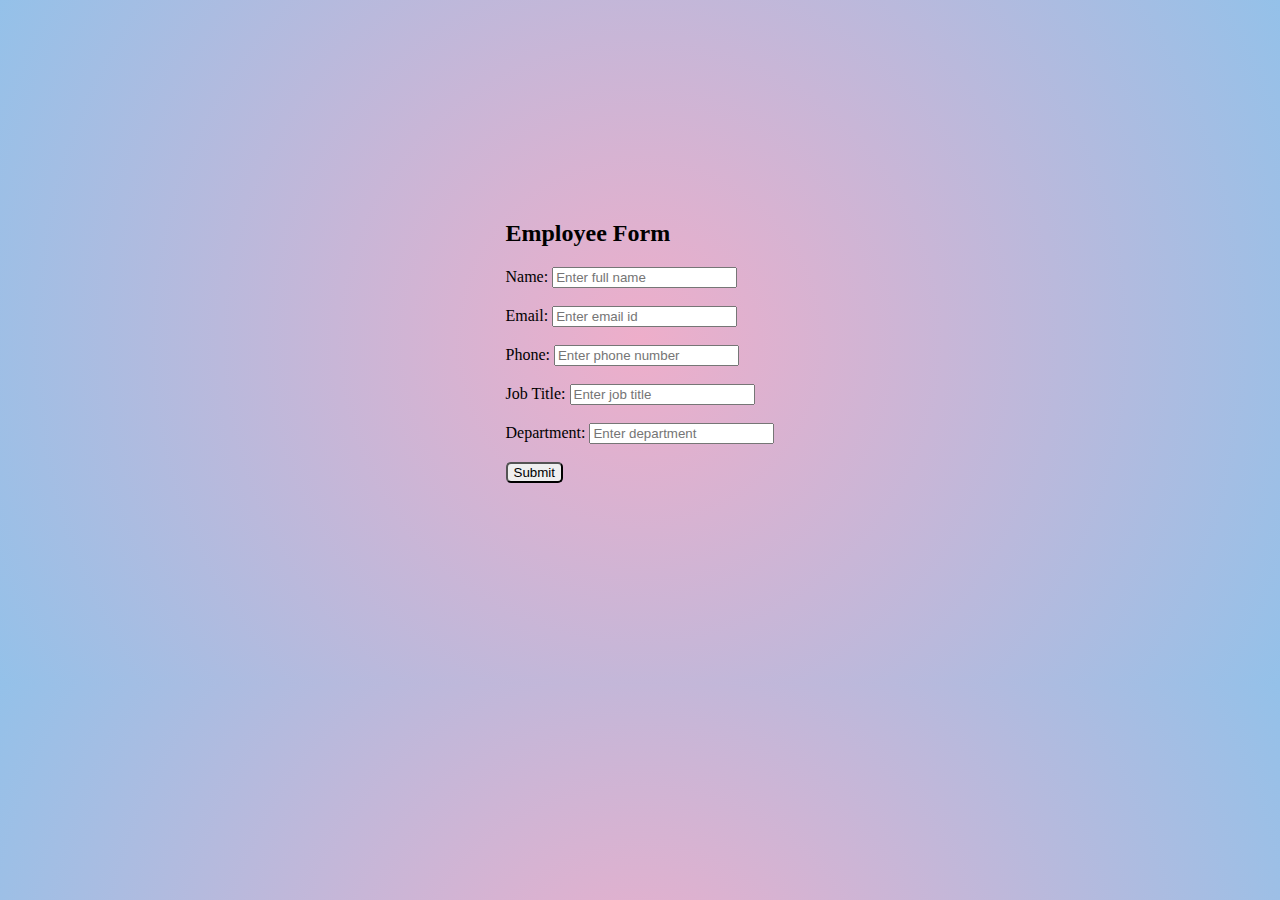
<file: index.html>
<!DOCTYPE html>
<html lang="en">
<head>
    <meta charset="UTF-8">
    <meta name="viewport" content="width=device-width, initial-scale=1.0">
    <title>Employee Form</title>
    <style>
        body{
            align-items: center;
            background: radial-gradient(circle, rgba(238,174,202,1) 0%, rgba(148,193,233,1) 100%);
            font-family: Georgia, 'Times New Roman', Times, serif;
            align-content: center;
            display:flex;
            justify-content: space-around;
            padding: 100px;
            margin: 100px;
            border: 100px;
        }
        button{
            border-radius: 5px;
        }
    </style>
</head>
<body>

<div class="form-container">
    <h2>Employee Form</h2>
    <label for="name">Name:</label>
    <input type="text" id="name" placeholder="Enter full name">
    <br>
    <br>
    <label for="email">Email:</label>
    <input type="email" id="email" placeholder="Enter email id">
    <br>
    <br>
    <label for="phone">Phone:</label>
    <input type="tel" id="phone" placeholder="Enter phone number">
    <br>
    <br>
    <label for="jobTitle">Job Title:</label>
    <input type="text" id="jobTitle" placeholder="Enter job title">
    <br>
    <br>
    <label for="department">Department:</label>
    <input type="text" id="department" placeholder="Enter department">
    <br>
    <br>
    <button onclick="displayEmployeeData()">Submit</button>
    <br>
</div>

<div class="result-container" id="resultContainer" style="display: none;">
    <h3>Employee Information</h3>
    <p id="resultName"></p>
    <p id="resultEmail"></p>
    <p id="resultPhone"></p>
    <p id="resultJobTitle"></p>
    <p id="resultDepartment"></p>
</div>

<script>
    function displayEmployeeData() {
        const name = document.getElementById('name').value;
        const email = document.getElementById('email').value;
        const phone = document.getElementById('phone').value;
        const jobTitle = document.getElementById('jobTitle').value;
        const department = document.getElementById('department').value;

        if (!name || !email || !phone || !jobTitle) {
            alert("Please fill in all fields.");
            return;
        }

        document.getElementById('resultName').textContent = name;
        document.getElementById('resultEmail').textContent = email;
        document.getElementById('resultPhone').textContent = phone;
        document.getElementById('resultJobTitle').textContent = jobTitle;
        document.getElementById('resultDepartment').textContent = department;
        
       document.getElementById('resultContainer').style.display = 'block';
    }
</script>

</body>
</html>
</file>
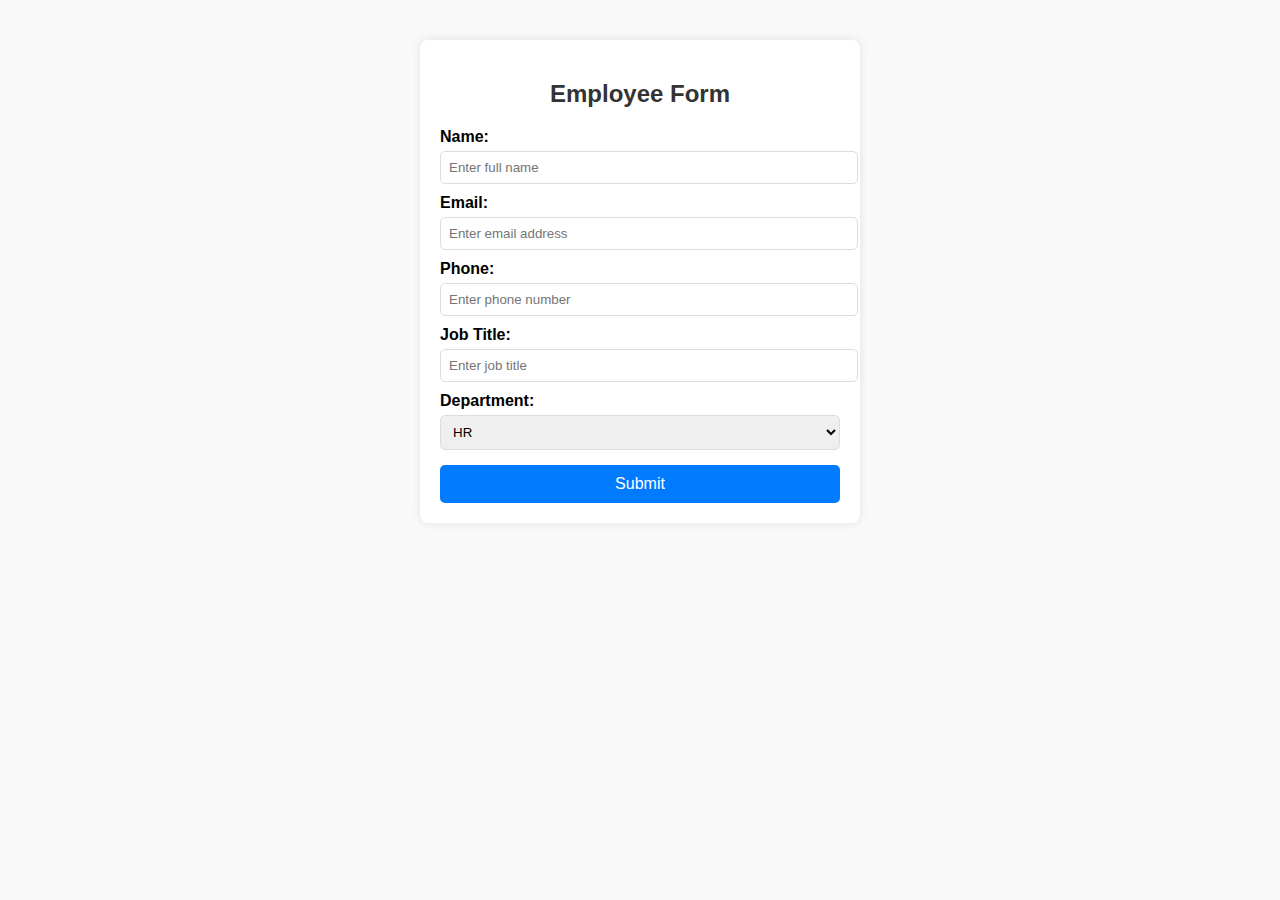
<file: employee form.html>
<!DOCTYPE html>
<html lang="en">
<head>
    <meta charset="UTF-8">
    <meta name="viewport" content="width=device-width, initial-scale=1.0">
    <title>Employee Form</title>
    <style>
        body {
            font-family: Arial, sans-serif;
            display: flex;
            flex-direction: column;
            align-items: center;
            background-color: #f9f9f9;
            margin: 0;
            padding: 20px;
        }

        .form-container {
            background-color: #fff;
            padding: 20px;
            border-radius: 8px;
            box-shadow: 0 0 10px rgba(0, 0, 0, 0.1);
            max-width: 400px;
            width: 100%;
            margin-top: 20px;
        }

        h2 {
            text-align: center;
            color: #333;
        }

        label {
            font-weight: bold;
            display: block;
            margin-top: 10px;
        }

        input, select {
            width: 100%;
            padding: 8px;
            margin-top: 5px;
            border: 1px solid #ddd;
            border-radius: 5px;
        }

        button {
            width: 100%;
            padding: 10px;
            background-color: #007bff;
            color: #fff;
            border: none;
            border-radius: 5px;
            margin-top: 15px;
            cursor: pointer;
            font-size: 16px;
        }

        button:hover {
            background-color: #0056b3;
        }

        .result-container {
            margin-top: 20px;
            padding: 15px;
            background-color: #e9ecef;
            border-radius: 8px;
            width: 100%;
            max-width: 400px;
            box-shadow: 0 0 10px rgba(0, 0, 0, 0.1);
        }

        .result-container h3 {
            text-align: center;
            margin-bottom: 10px;
        }

        .result-container p {
            margin: 5px 0;
        }
    </style>
</head>
<body>

<div class="form-container">
    <h2>Employee Form</h2>
    <label for="name">Name:</label>
    <input type="text" id="name" placeholder="Enter full name">
    
    <label for="email">Email:</label>
    <input type="email" id="email" placeholder="Enter email address">
    
    <label for="phone">Phone:</label>
    <input type="tel" id="phone" placeholder="Enter phone number">
    
    <label for="jobTitle">Job Title:</label>
    <input type="text" id="jobTitle" placeholder="Enter job title">
    
    <label for="department">Department:</label>
    <select id="department">
        <option value="HR">HR</option>
        <option value="Finance">Finance</option>
        <option value="IT">IT</option>
        <option value="Marketing">Marketing</option>
        <option value="Sales">Sales</option>
    </select>
    
    <button onclick="displayEmployeeData()">Submit</button>
</div>

<div class="result-container" id="resultContainer" style="display: none;">
    <h3>Employee Information</h3>
    <p id="resultName"></p>
    <p id="resultEmail"></p>
    <p id="resultPhone"></p>
    <p id="resultJobTitle"></p>
    <p id="resultDepartment"></p>
</div>

<script>
    function displayEmployeeData() {
        const name = document.getElementById('name').value;
        const email = document.getElementById('email').value;
        const phone = document.getElementById('phone').value;
        const jobTitle = document.getElementById('jobTitle').value;
        const department = document.getElementById('department').value;

        if (!name || !email || !phone || !jobTitle) {
            alert("Please fill in all fields.");
            return;
        }

        document.getElementById('resultName').textContent = name;
        document.getElementById('resultEmail').textContent = email;
        document.getElementById('resultPhone').textContent = phone;
        document.getElementById('resultJobTitle').textContent = jobTitle;
        document.getElementById('resultDepartment').textContent = department;
        
       document.getElementById('resultContainer').style.display = 'block';
    }
</script>

</body>
</html>
</file>
